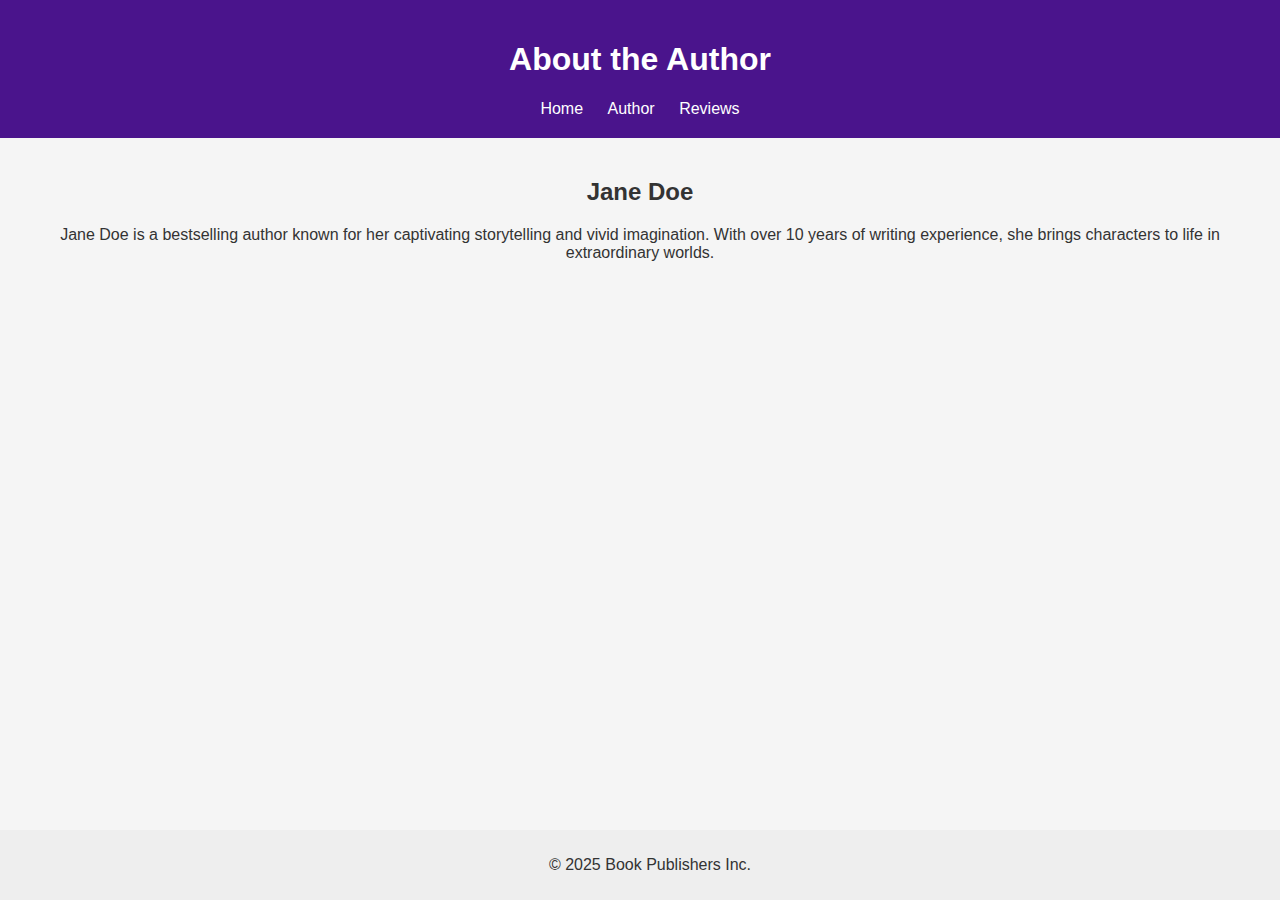
<file: about.html>
<!DOCTYPE html>
<html lang="en">
<head>
  <meta charset="UTF-8">
  <title>About the Author</title>
  <link rel="stylesheet" href="style.css">
</head>
<body>
  <header>
    <h1>About the Author</h1>
    <nav>
      <a href="index.html">Home</a>
      <a href="about.html">Author</a>
      <a href="reviews.html">Reviews</a>
    </nav>
  </header>

  <main>
    <h2>Jane Doe</h2>
    <p>Jane Doe is a bestselling author known for her captivating storytelling and vivid imagination. With over 10 years of writing experience, she brings characters to life in extraordinary worlds.</p>
  </main>

  <footer>
    <p>&copy; 2025 Book Publishers Inc.</p>
  </footer>
</body>
</html>
</file>
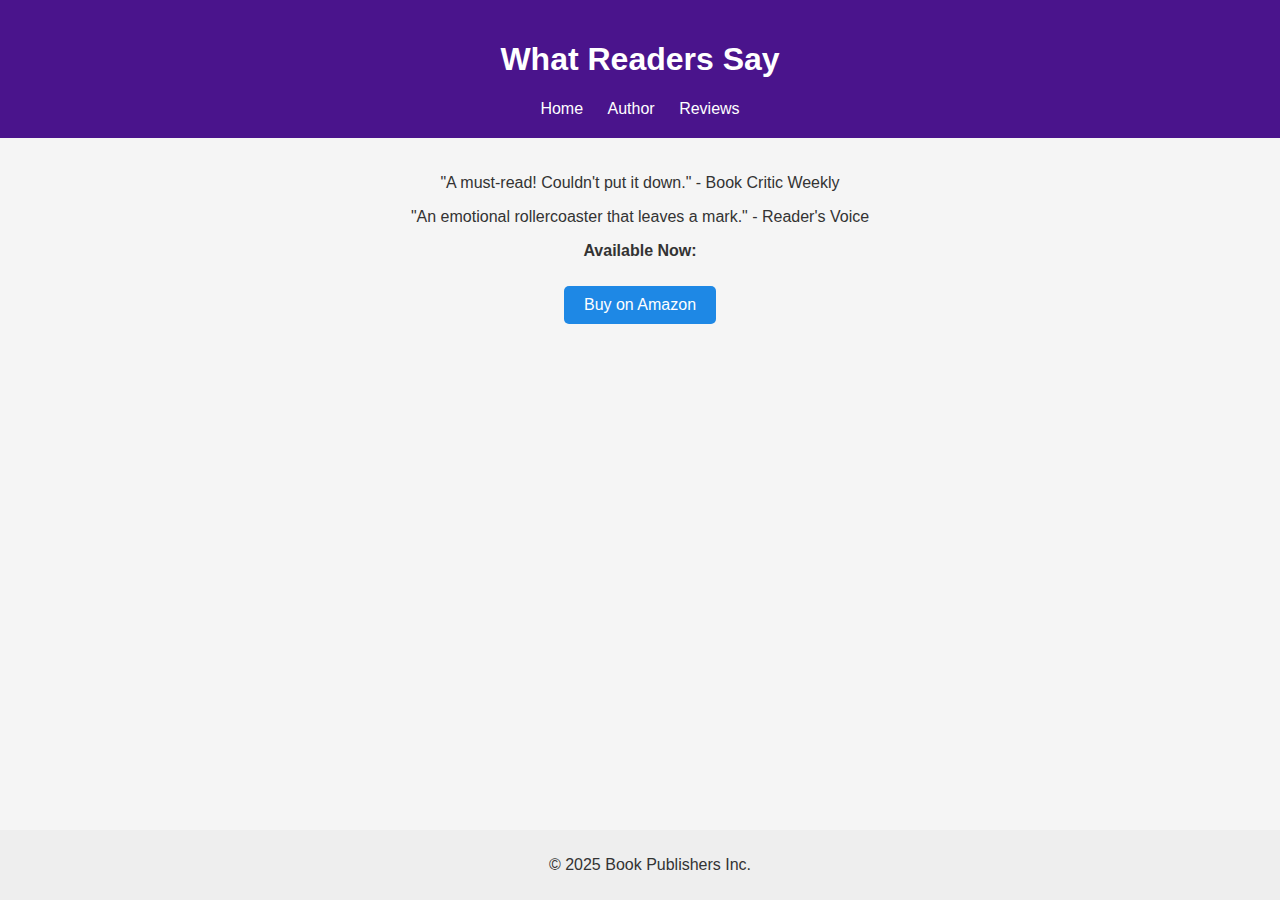
<file: reviews.html>
<!DOCTYPE html>
<html lang="en">
<head>
  <meta charset="UTF-8">
  <title>Reviews & Buy</title>
  <link rel="stylesheet" href="style.css">
</head>
<body>
  <header>
    <h1>What Readers Say</h1>
    <nav>
      <a href="index.html">Home</a>
      <a href="about.html">Author</a>
      <a href="reviews.html">Reviews</a>
    </nav>
  </header>

  <main>
    <blockquote>"A must-read! Couldn't put it down." - Book Critic Weekly</blockquote>
    <blockquote>"An emotional rollercoaster that leaves a mark." - Reader's Voice</blockquote>

    <p><strong>Available Now:</strong></p>
    <a href="https://www.amazon.in" target="_blank" class="buy-button">Buy on Amazon</a>
  </main>

  <footer>
    <p>&copy; 2025 Book Publishers Inc.</p>
  </footer>
</body>
</html>
</file>
<file: style.css>
body {
  font-family: Arial, sans-serif;
  margin: 0;
  padding: 0;
  background: #f5f5f5;
  color: #333;
}

header {
  background-color: #4a148c;
  color: white;
  padding: 20px;
  text-align: center;
}

nav a {
  color: #fff;
  margin: 0 10px;
  text-decoration: none;
}

main {
  padding: 20px;
  text-align: center;
}

footer {
  background-color: #eee;
  text-align: center;
  padding: 10px;
  position: fixed;
  bottom: 0;
  width: 100%;
}

.buy-button {
  display: inline-block;
  padding: 10px 20px;
  background-color: #1e88e5;
  color: white;
  text-decoration: none;
  border-radius: 5px;
  margin-top: 10px;
}
</file>
